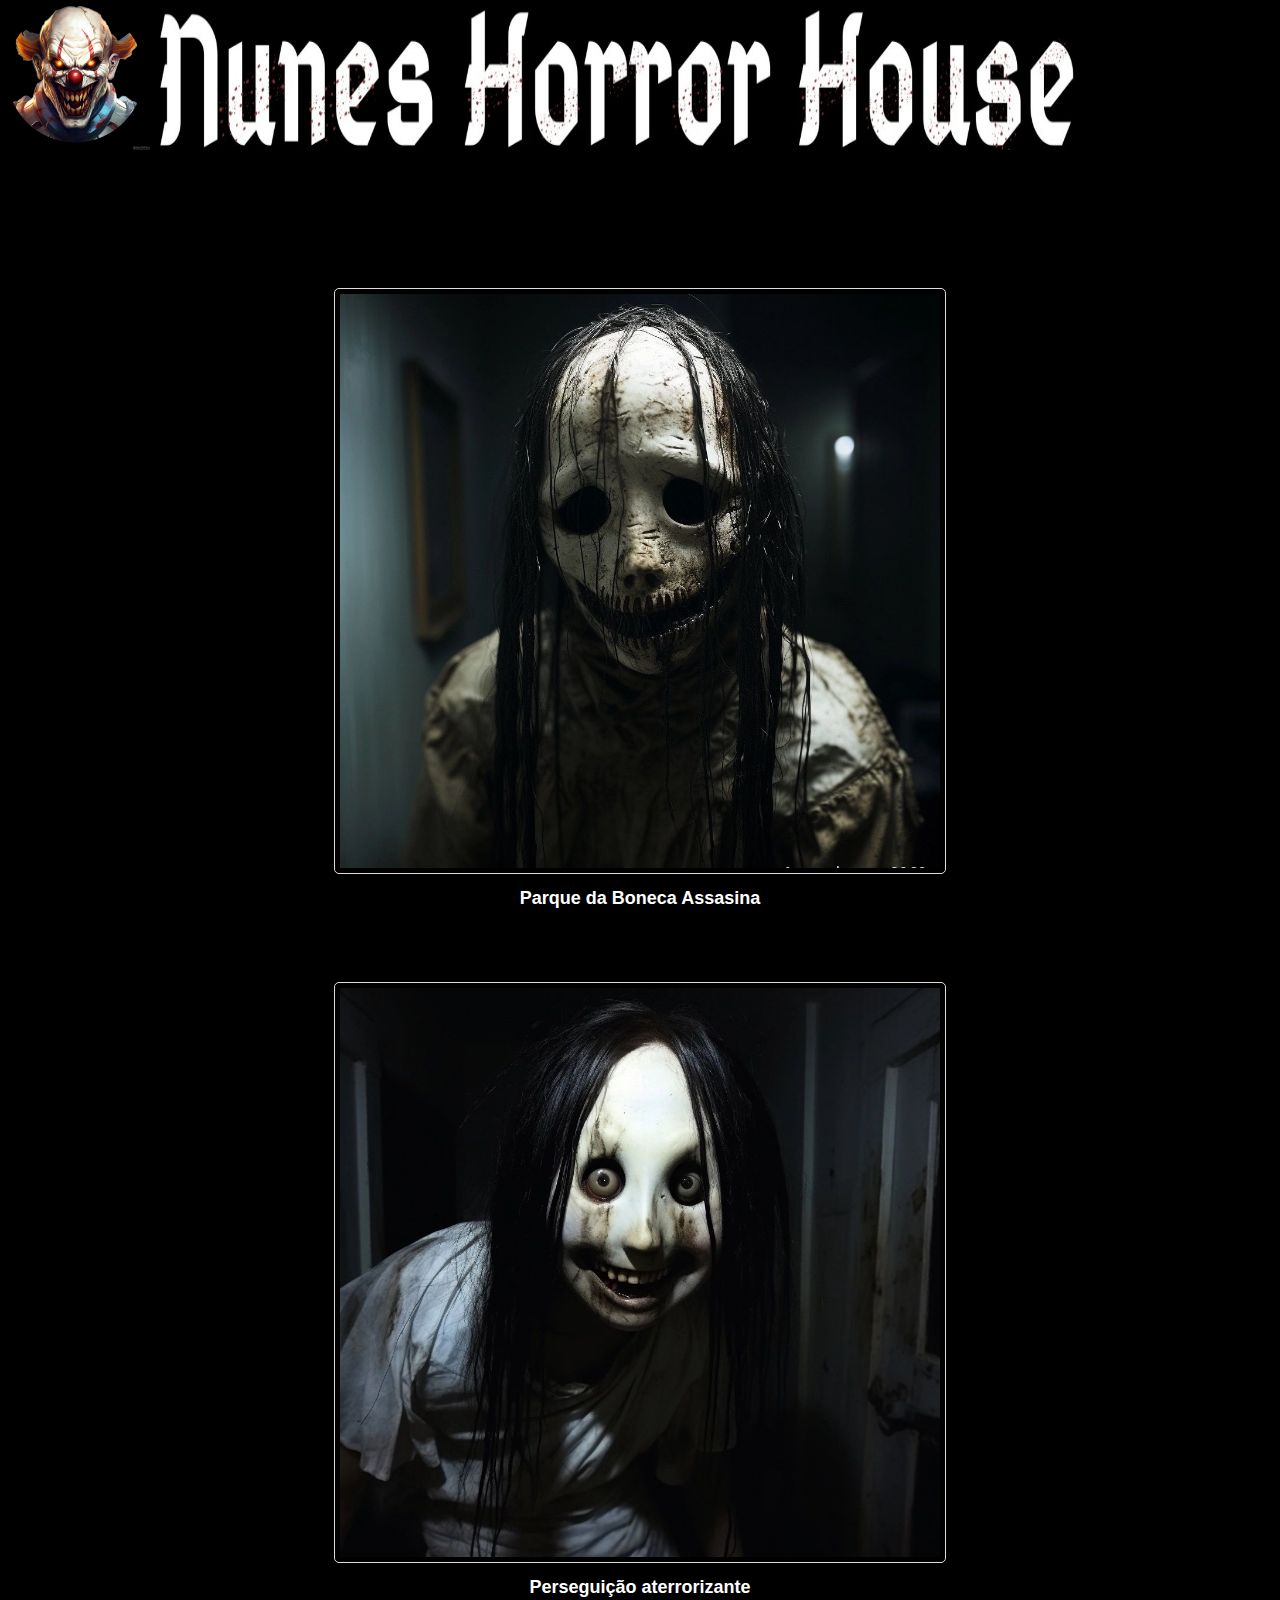
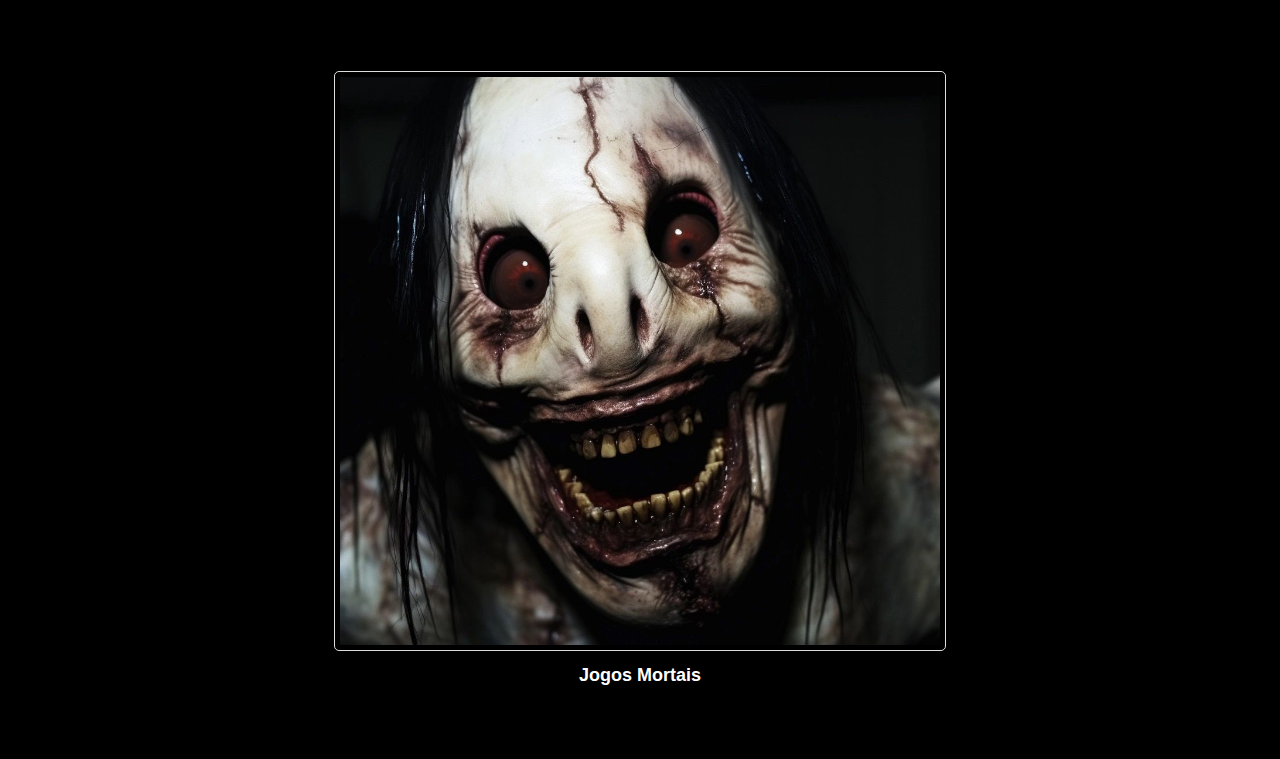
<file: site1/agendar.html>
<!DOCTYPE html>
<html lang="en">
<head>
    <link href="estilo.css" rel="stylesheet">
    <link href="agendar.css" rel="stylesheet">
    <link href="assets/imagens/icone.ico" rel="shortcut icon">
    <title>Nunes Horror House</title>
</head>
<body>
    <header>
        <div class="logo_caixa">
            <img src="fotoefeitos.com_.jpg" title="NunesHorrorgouse" class="logo"/>
            <img class="horror" src="nuneshorror.jpeg" title="Palhaço" class="logo"/> 
            <nav>
                <ul>
                    <li><a href="index.html">Home</a></li>
                    <li><a href="contato.html">Contato</a></li>
                </ul>
            </nav>
        </div>
    </header>

    <!-- Resto do seu código da primeira página -->

    <!-- Página de Produtos -->
    <main>
        <section class="agendar">
            <h1 class="agendar-padrao">Nossas Atrações</h1>
            
            <div class="agendar-produtos">
                <a href="agendamentos.html" class="agendar-link">
                    <div class="agendar">
                        <img src="bonecaassasina.jpeg" alt="Parque da Boneca Assasina">
                        <h2>Parque da Boneca Assasina</h2>
                    </div>
                </a>
                
                <a href="contato.html" class="agendar-link">
                    <div class="agendar">
                        <img src="perseguicaoaterrorizante.jpeg" alt="Perseguição aterrorizante">
                        <h2>Perseguição aterrorizante</h2>
                    </div>
                </a>
                
                <a href="contato.html" class="agendar-link">
                    <div class="agendar">
                        <img src="jogosmortais.jpeg" alt="Jogos Mortais">
                        <h2>Jogos Mortais</h2>
                    </div>
                </a>
            </div>
        </section>
    </main>
</body>
</html>
</file>
<file: site1/estilo.css>
/* Estilização geral do site */
body {
    font-family: "Arial";
    margin: 0;
    padding: 0;
    border: 0;
}

/* Estilização do HEADER da página */
header {
    background-color: #000000;
}

/* Estilização do LOGOTIPO */
.logo {
    width: 30%;
}

/* Estilização do MENU */
nav {
    right: 50px; /* Adicionado a unidade 'px' */
    position: absolute;
    top: 125px;
}

nav li {
    display: inline;
    margin: 0 0 0 15px;
}

nav a {
    text-transform: uppercase;
    color: #ff0000;
    font-weight: bold;
    font-size: 30px;
    text-decoration: none;
}

.horror {
    width: 950px;
}

nav a:hover {
    color: #800404;
    text-decoration: underline;
}

.logo_caixa {
    width: 790px;
    display: flex;
}

/* Estilização do banner */
.banner {
    width: 100%;
}

/* Estilização da sessão Sobre a Urban WRLD */
.urban {
    width: 150px;
    float: left;
    margin: 0 20px;
}

.titulo_sobre {
    clear: left;
    text-align: center;
    font-size: 2em;
    margin-top: 0;
}

.meiohorror {
    background: linear-gradient(#000000, #2b0606);
    color: #ffffff;
}

.meiohorror p {
    margin-bottom: 0;
}

.area-urban {
    width: 85%;
    text-align: justify;
    margin: auto;
    background-color: #ffffff;
}

/* Títulos - Padrão */
.titulo-padrao {
    margin: 0;
    padding-top: 5%;
    text-align: center;
    font-size: 40px;
    color: #ffffff;
}

/* Estilização da sessão Nosso Estabelecimento (mapa) */
.mapa {
    background: linear-gradient(#000000, #2b0606);
}

.mapa p {
    text-align: center;
}

.mapa iframe {
    display: block;
    margin: auto;
}

/* Estilização da sessão Benefícios */
.atracoes {
      background: linear-gradient(#2b0606, #000000);
}

.conteudo_atracoes {
    width: 100%;
    margin: 5% auto;
}

.lista-atracoes {
    width: 25%;
    display: inline-block;
    vertical-align: top;
    list-style: "♣";
    padding-left: 35%;
    margin-top: 30px;
    color: #ffffff;
}

.itens {
    line-height: 2;
}

.itens:before {
    content: "🤡";
}

.itens:first-child {
    font-weight: bold;
}

.img_susto {
    width: 250px;
    box-shadow: 10px 10px 5px 0px;
    opacity: 1;
    transition: 400ms;
    margin-top: 25px;
}

.img_susto:hover {
    opacity: 0.7;
}

.video {
    width: 560px;
    margin: 2cm auto;
}

/* Estilização do footer */
footer {
    text-align: center;
    background: url("assets/imagens/black.png");
    padding: 40px;
}

.copyright {
    color: #ffffff;
    font-size: 12px;
}
</file>
<file: site1/agendar.css>
body{
    font-family: "Arial";
    margin: 0;
    padding: 0;
    border: 0;
    background-color:#000000;
}
/*Estilização do HEADER da página*/
header{
    background-color: #000000;
}
/*Estilização do LOGOTIPO*/
.logo{
    padding: 40;
    width: 10%;
}
/*Estilização do MENU*/
nav{
    right: 0;
    position: absolute;
    top: 100px;
}
nav li {
    display: inline;
    margin: 0 0 0 15px;
}
nav a{
    text-transform: uppercase;
    color: #ffffff;
    font-weight: bold;
    font-size: 22px;
    text-decoration: none;

}
nav a:hover{
    color: #ff0000;
    text-decoration: underline;
}
.logo_caixa{
    width: 1500px;
    position: relative;
    margin: auto;
}
/*Estilização do banner*/
.banner {
    width: 100%;
}
.agendar {
    background-color: #000000;
    padding: 20px;
}

.opcoes-agendar {
    display: flex;
    justify-content: space-around;
    flex-wrap: wrap;
    margin-top: 20px;
}

.agendar-link {
    text-decoration: none;
    color: #ffffff;
    transition: transform 0.2s;
    margin: 10px;
}

.agendar-link:hover {
    transform: scale(1.05);
}

.agendar {
    text-align: center;

}

.agendar img {
    max-width: 50%;
    height: auto;
    border: 1px solid #ddd;
    padding: 5px;
    border-radius: 5px;
}
.agendar h2 {
    margin-top: 10px;
    font-size: 18px;
    font-weight: bold;
}
</file>
